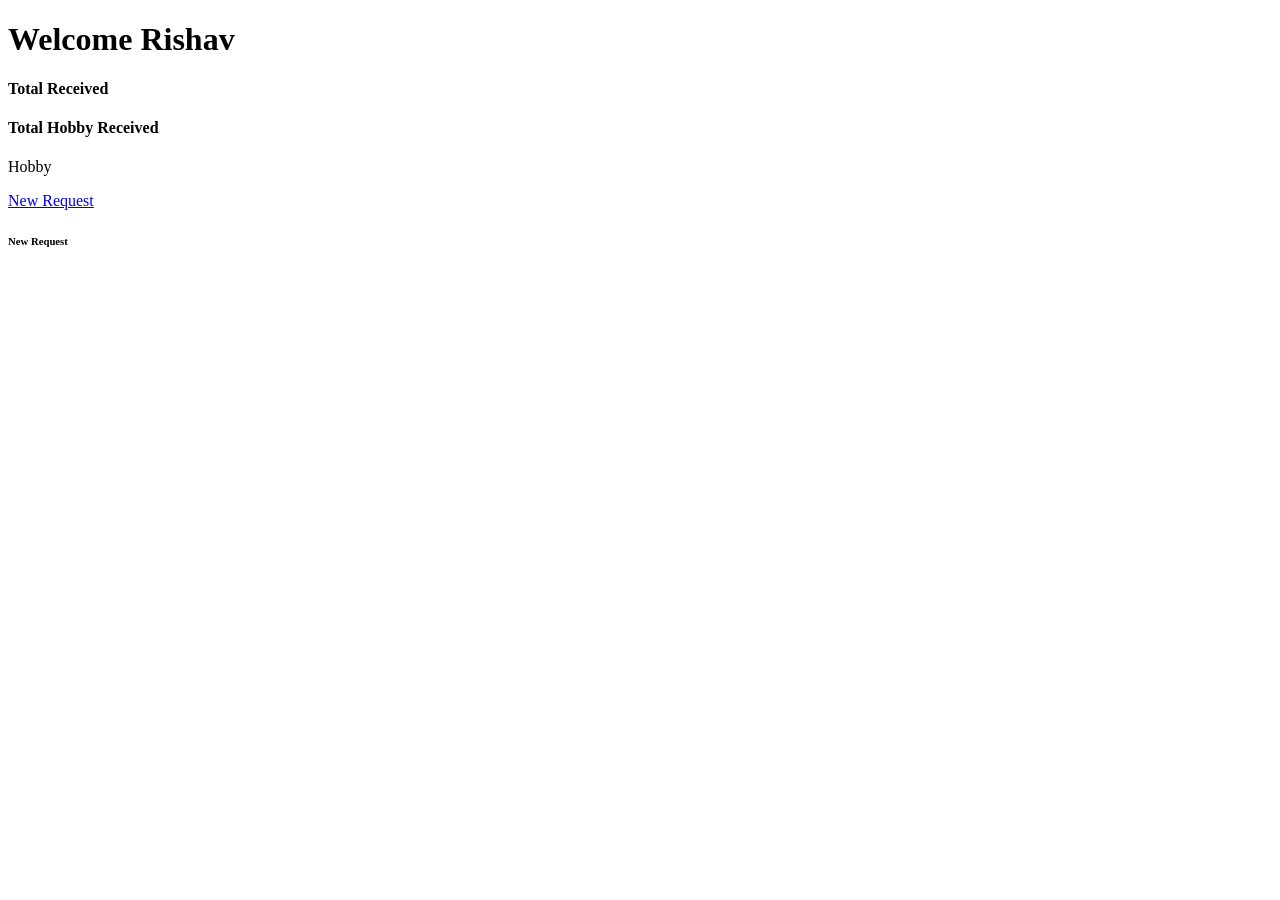
<file: index.html>
<!DOCTYPE html>
<html>
<body>

    <h1 id='welcome'>Welcome Rishav</h1>
    <h4 id='total'>Total Received</h4>
    <h4 id='hobby'>Total Hobby Received</h4>
    <p id='hobby_var'>Hobby</p>
    <a href='form.html'>New Request</a>
    <h6 id='new_request'>New Request</h6>
</body>
</html>
</file>
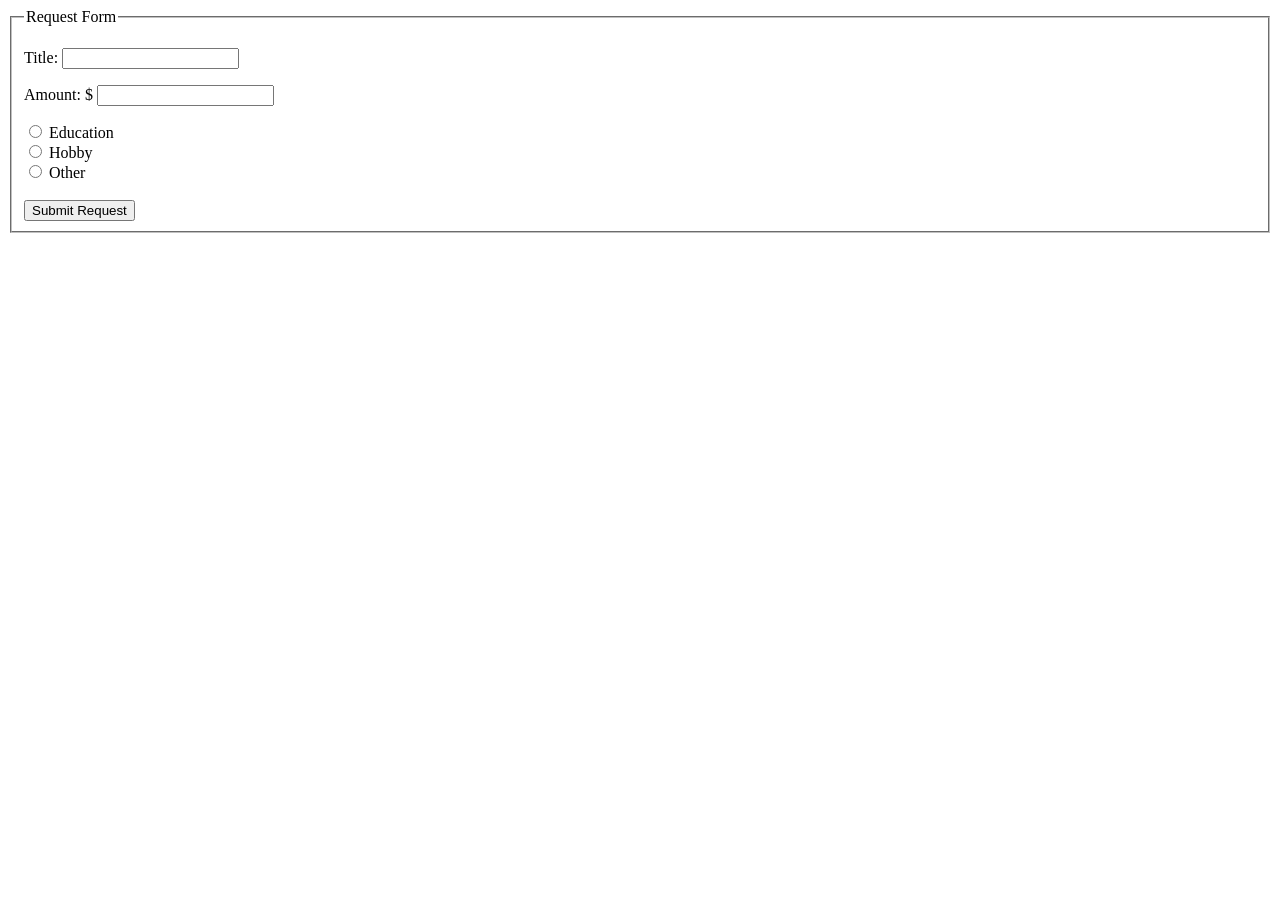
<file: form.html>
<!DOCTYPE html>
<html>
<title>Request Form</title>
<script type="text/javascript">
    function selected() {
        if(document.getElementById('education').checked) {
            document.getElementById('Education box').style.display = 'block';
            document.getElementById('Hobby box').style.display = 'none';
            document.getElementById('Other box').style.display = 'none';
        } else if(document.getElementById('hobby').checked) {
            document.getElementById('Education box').style.display = 'none';
            document.getElementById('Hobby box').style.display = 'block';
            document.getElementById('Other box').style.display = 'none';
        } else if(document.getElementById('other').checked) {
            document.getElementById('Education box').style.display = 'none';
            document.getElementById('Hobby box').style.display = 'none';
            document.getElementById('Other box').style.display = 'block';
        } else {
            document.getElementById('Education box').style.display = 'none';
            document.getElementById('Hobby box').style.display = 'none';
            document.getElementById('Other box').style.display = 'none';
        }
    }
</script>
<body>
    <fieldset>
        <legend>Request Form</legend>
        <form name="frmRequest" method="post" action="request.php">
            <p>
                <label for="Title">Title: </label>
                <input type="text" name="txtTitle" id="txtTitle">
            </p>
            <p>
                <label for="Amount">Amount: $</label>
                <input type="number" name="txtAmount" id="txtAmount">
            </p>
            <div id="type">
                <input type="radio" onclick="javascript:selected();" id="education" name="type" value="Education">
                <label for="education">Education</label><br>
                <input type="radio" onclick="javascript:selected();" id="hobby" name="type" value="Hobby">
                <label for="hobby">Hobby</label><br>
                <input type="radio" onclick="javascript:selected();" id="other" name="type" value="Other">
                <label for="other">Other</label><br>
            </div>
            <div id="Education box" style="display:none">
                <label for="Schedule">Current Schedule: </label>
                <input type="file" name="fileSchedule" id="fileSchedule"><br>
                <label for="Transcript">Most Recent Transcript: </label>
                <input type="file" name="fileTranscript" id="fileTranscript"><br>
                <label for="Scholarship Funds">Amount received in Scholarships: $</label>
                <input type="number" name="txtScholarship" id="txtScholarship"><br>
                <label for="Other Funds">Other Funds Available for the school year: $</label>
                <input type="number" name="txtOtherFunds" id="txtOtherFunds">
            </div>
            <div id="Hobby box" style="display:none">
                <label for="Remaining Balance">Remaining Balance</label><br><br>
                <label for="Reason">Reason: </label>
                <textarea name="txtHobbyReason" id="txtHobbyReason" rows="5" cols="50"></textarea>
            </div>
            <div id="Other box" style="display:none">
                <label for="Reason">Reason: </label>
                <textarea name="txtOtherReason" id="txtOtherReason" rows="5" cols="50"></textarea>
            </div>
            <br>
            <a href="index.html">
                <input type="submit" value="Submit Request">
            </a>
        </form>
    </fieldset>
</body>
</html>
</file>
